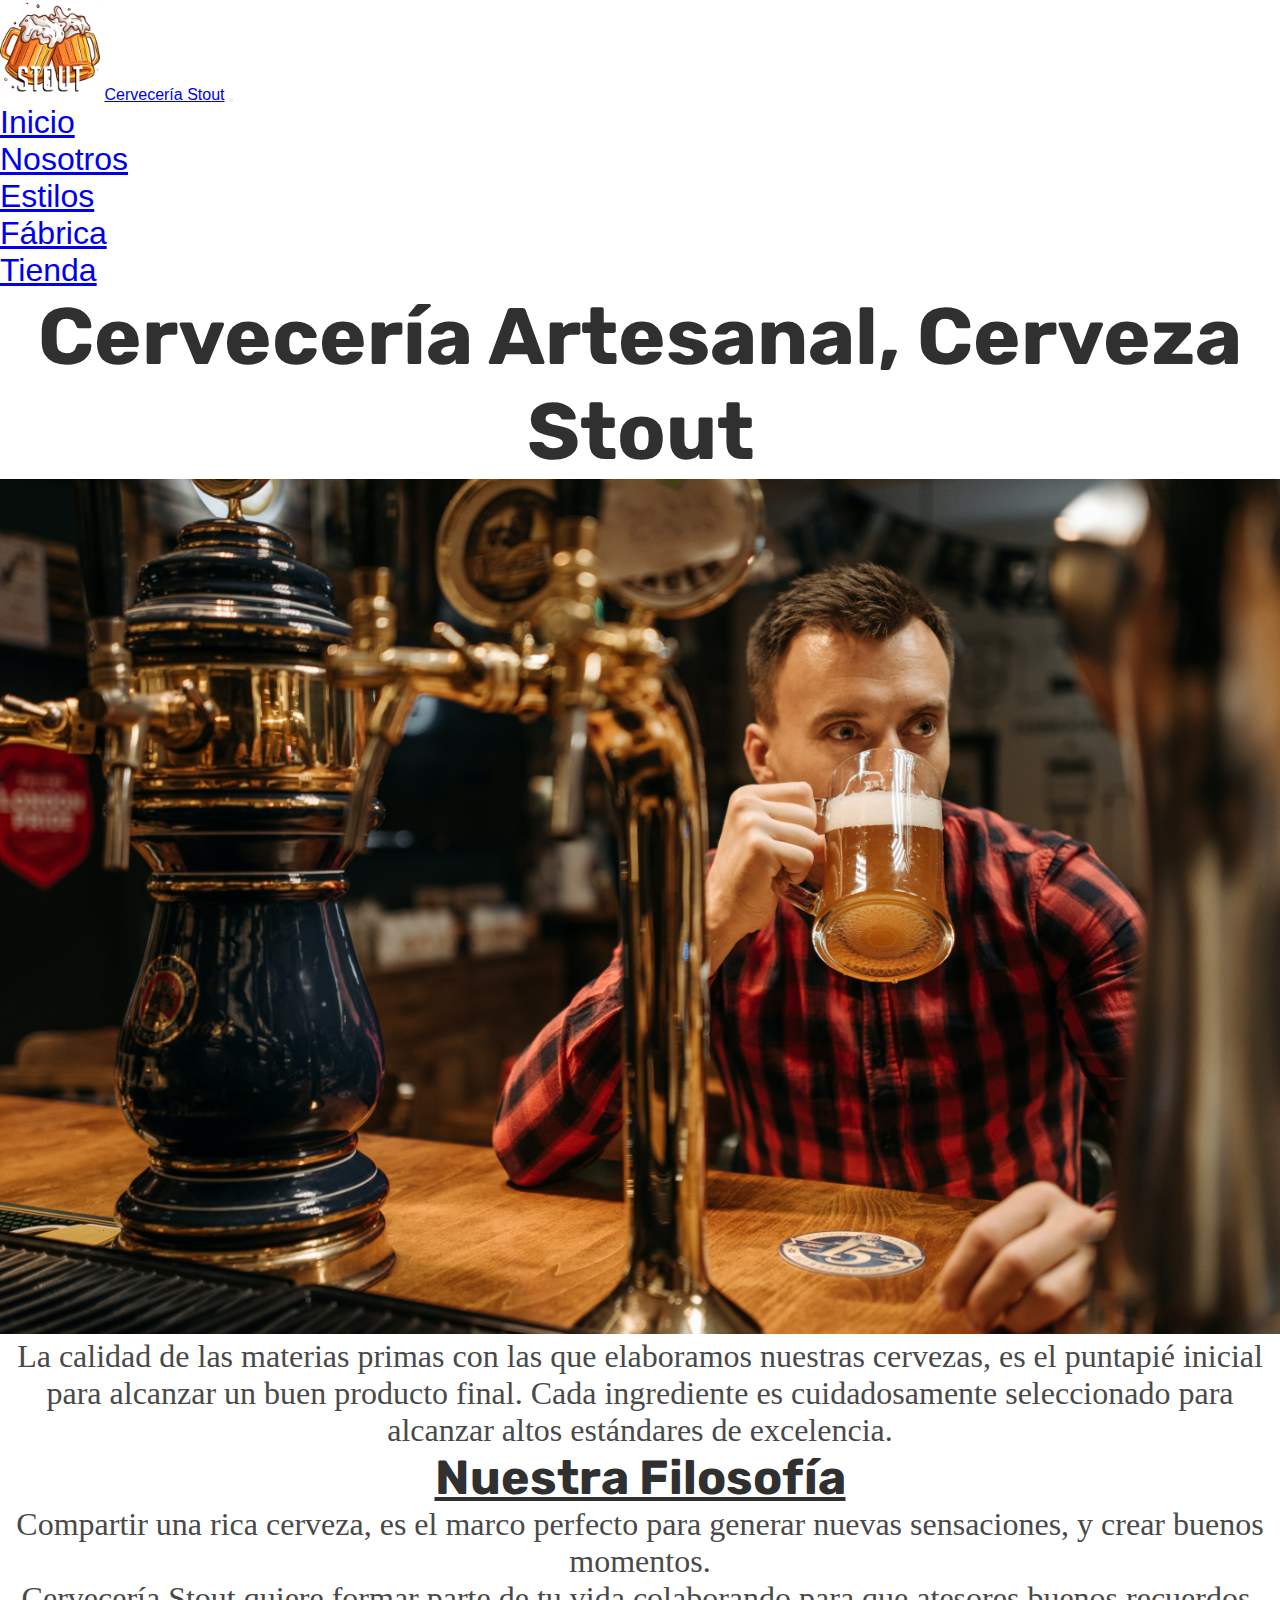
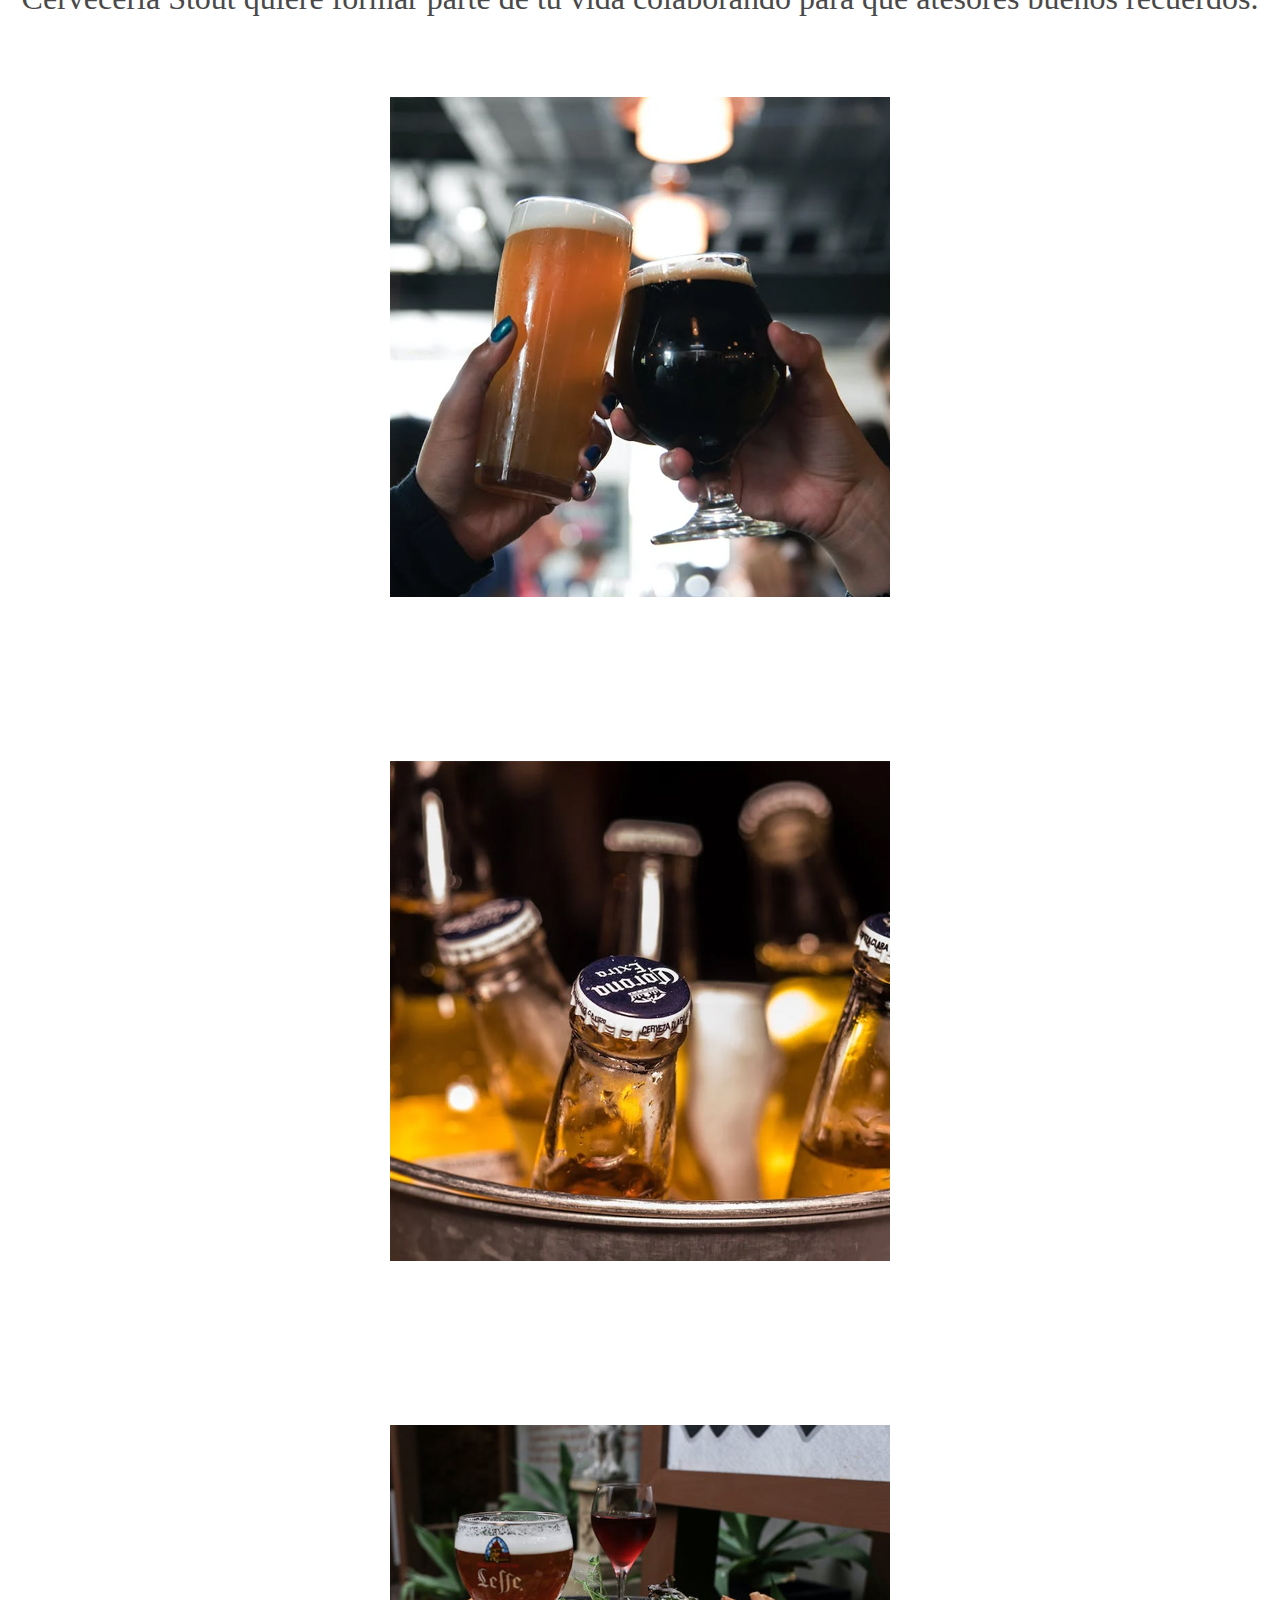
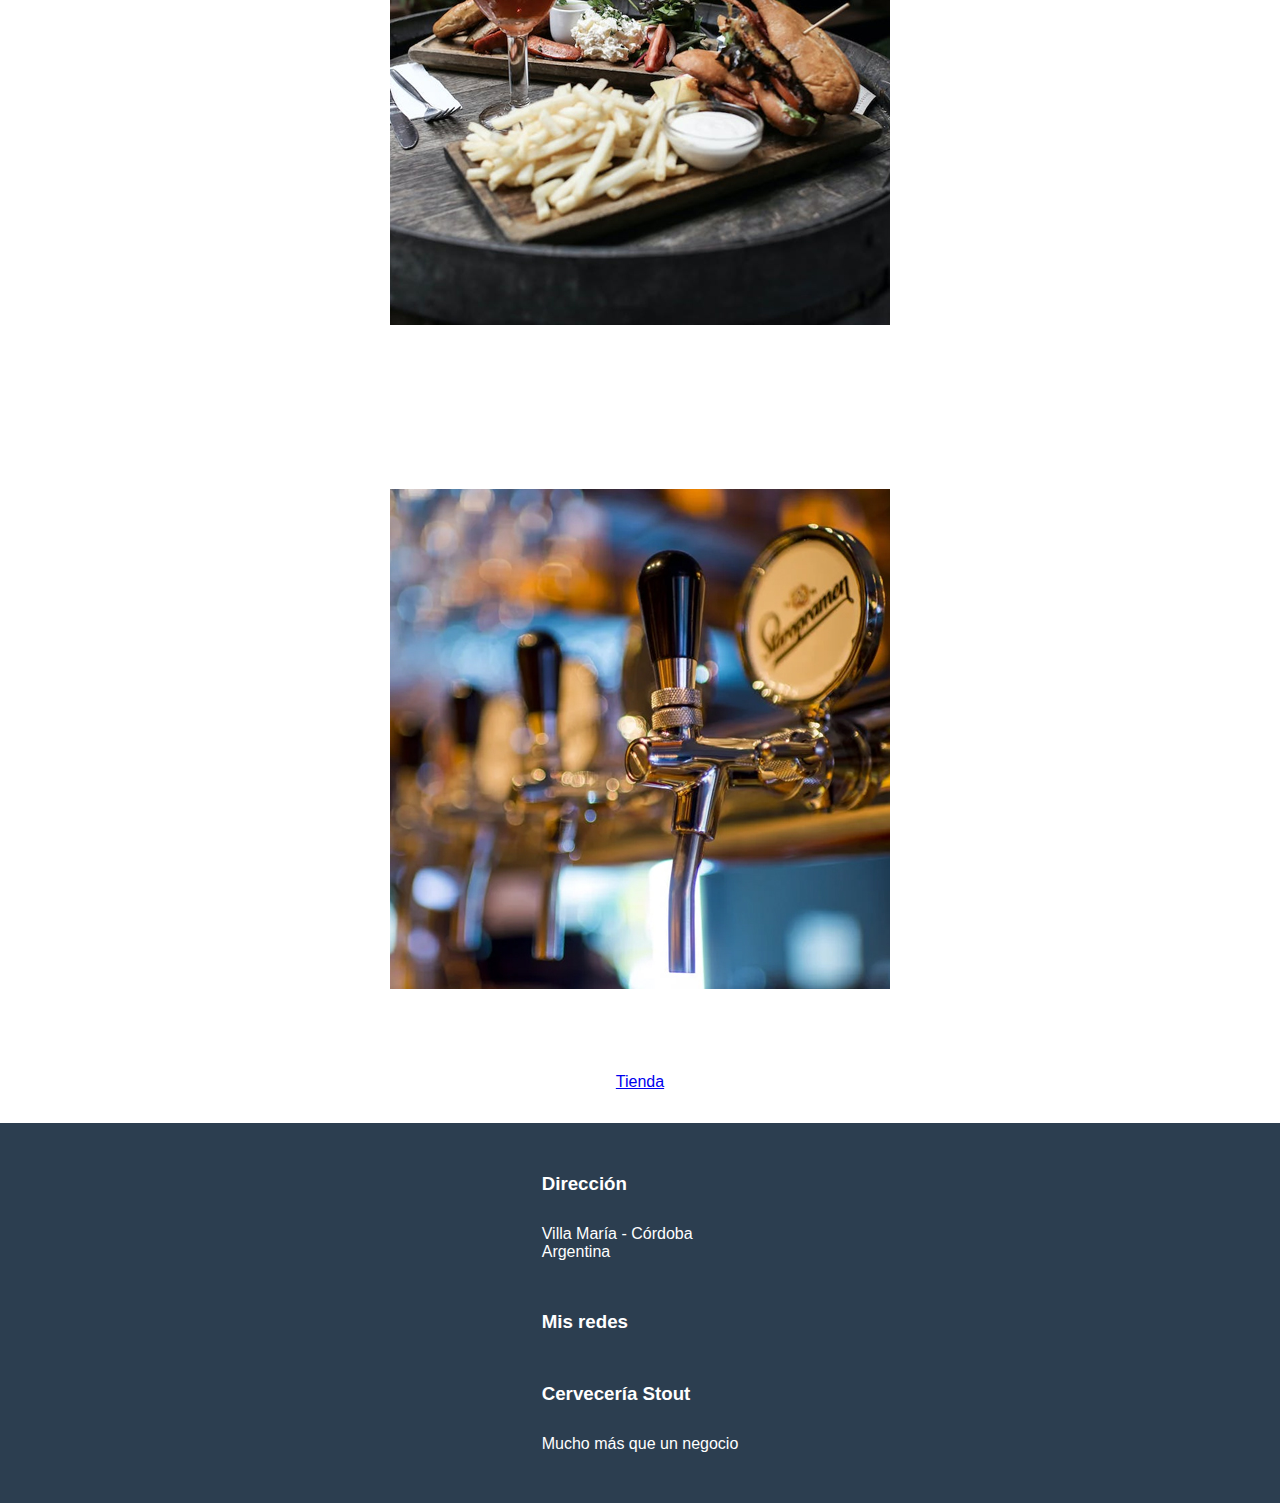
<file: index.html>
<!DOCTYPE html>
<html lang="en">
<head>
    <meta charset="UTF-8">
    <meta http-equiv="X-UA-Compatible" content="IE=edge">
    <meta name="viewport" content="width=device-width, initial-scale=1.0">
    <title>Cervecería artesanal STOUT - La mejor calidad en birras</title>
    <meta name="keywords" content="cerveceria cervecera birra cerveza artesanal alcohol cervezas de bajo costo premium excelente calidad cerveza rubia de trigo roja negra">
    <meta name="description" content="Cerveceria premium artesanal de Argentina, Córdoba ubicaba en excelente lugar para venta al publico con ofertas imperdibles">
    <link href="https://cdn.jsdelivr.net/npm/bootstrap@5.3.0-alpha3/dist/css/bootstrap.min.css" rel="stylesheet" integrity="sha384-KK94CHFLLe+nY2dmCWGMq91rCGa5gtU4mk92HdvYe+M/SXH301p5ILy+dN9+nJOZ" crossorigin="anonymous">
    <link rel="stylesheet" href="./estilos.css">
    <script src="js.js"></script>
</head>
<body>
<!--NAVEGACION-->
<nav class="navbar navbar-expand-lg navbar-light bg-light p-3" id="menu">
    <div class="container-fluid">
       <img src="./img/logo2.png" alt="" width="100px"> 
      <a class="navbar-brand" href="./index.html"><span class="text-danger fs-1 fw-bold">Cervecería Stout</a>
      <button class="navbar-toggler" type="button" data-bs-toggle="collapse" data-bs-target="#navbarSupportedContent" aria-controls="navbarSupportedContent" aria-expanded="false" aria-label="Toggle navigation">
        <span class="navbar-toggler-icon"></span>
      </button>
      <div class="collapse navbar-collapse" id="navbarSupportedContent">
        <ul class="navbar-nav ms-auto mb-2 mb-lg-0 p-3 ">
          <li class="nav-item">
            <a class="nav-link" aria-current="page" href="./index.html">Inicio</a>
          </li>
          <li class="nav-item">
            <a class="nav-link" aria-current="page" href="./pestañas/nosotros.html">Nosotros</a>
          </li>
          <li class="nav-item">
            <a class="nav-link" href="./pestañas/estilos.html">Estilos</a>
          </li>
          <li class="nav-item">
            <a class="nav-link" href="./pestañas/fabrica.html">Fábrica</a>
          </li>
          <li class="nav-item">
            <a class="nav-link" href="./pestañas/tienda.html">Tienda</a>
          </li>
        </ul>
      </div>
    </div>
  </nav>
<!--FIN NAVEGACION-->

<!--MAIN-->
<main>
    <h1 class="titulo">Cervecería Artesanal, Cerveza Stout</h1>
    <img src="./img/pexels-pavel-danilyuk-5858059.jpg" alt="" width="100%">
    <p class="experiencia"> 
        La calidad de las materias primas con las que elaboramos nuestras cervezas, es el puntapié inicial para alcanzar un buen producto final. 
        Cada ingrediente es cuidadosamente seleccionado para alcanzar altos estándares de excelencia.
    </p>
    <h2>Nuestra Filosofía</h2>
    <p class="calidad">
        Compartir una rica cerveza, es el marco perfecto para generar nuevas sensaciones, y crear buenos momentos.<br>
        Cervecería Stout quiere formar parte de tu vida colaborando para que atesores buenos recuerdos.</p> 
</main>

<div class="container-index">
    <div class="row">
        <div class="col">
            <img src="./img/1.jpg" alt="">
        </div>
        <div class="col">
            <img src="./img/2.jpg" alt="">
        </div>
        <div class="col">
            <img src="./img/3.jpg" alt="">
        </div>
        <div class="col">
            <img src="./img/4.jpg" alt="">
        </div>   
    </div>
</div>
<div class="boton">
    <a class="btn btn-danger fs-2" href="./pestañas/tienda.html" role="button">Tienda</a>
</div>
<!--FIN MAIN-->
<!--INICIO FOOTER-->
<footer class="text-center footer-style">
    <div class="container">
        <div class="row">
            <div class="col-md-4 footer-col">
                <h3>Dirección</h3>
                <p>
                    Villa María - Córdoba <br />
                    Argentina
                </p>
            </div>
            <div class="col-md-4 footer-col">
                <h3>Mis redes</h3>
            </div>
            <div class="col-md-4 footer-col">
                <h3>Cervecería Stout</h3>
                <p>Mucho más que un negocio</p>
            </div>
        </div>
    </div>

</footer>
<!--FIN FOOTER-->
<script src="https://cdn.jsdelivr.net/npm/bootstrap@5.3.0-alpha3/dist/js/bootstrap.bundle.min.js" integrity="sha384-ENjdO4Dr2bkBIFxQpeoTz1HIcje39Wm4jDKdf19U8gI4ddQ3GYNS7NTKfAdVQSZe" crossorigin="anonymous"></script>
<script src="https://cdn.jsdelivr.net/npm/@popperjs/core@2.11.7/dist/umd/popper.min.js" integrity="sha384-zYPOMqeu1DAVkHiLqWBUTcbYfZ8osu1Nd6Z89ify25QV9guujx43ITvfi12/QExE" crossorigin="anonymous"></script>
<script src="https://cdn.jsdelivr.net/npm/bootstrap@5.3.0-alpha3/dist/js/bootstrap.min.js" integrity="sha384-Y4oOpwW3duJdCWv5ly8SCFYWqFDsfob/3GkgExXKV4idmbt98QcxXYs9UoXAB7BZ" crossorigin="anonymous"></script>
</body>
</html>
</file>
<file: estilos.css>
@charset "UTF-8";
@import url("https://fonts.googleapis.com/css2?family=Montserrat:wght@500&display=swap");
@import url("https://fonts.googleapis.com/css2?family=Rubik:wght@600&display=swap");
*::after,
*::before,
/*navegación*/
.nav-bar {
  display: flex;
  align-items: center;
  justify-content: space-around;
  text-decoration: none;
  background-color: rgb(214, 214, 214);
  flex-wrap: wrap;
}

/*fin navegación*/
/*main*/
.lista {
  list-style: none;
  font-family: "Franklin Gothic Medium", "Arial Narrow", Arial, sans-serif;
  font-size: 1.5rem;
  color: black;
  outline: none;
}

.titulo {
  text-align: center;
  font-family: "Rubik", sans-serif;
  font-weight: bolder;
  font-size: 7rem;
  color: rgb(48, 48, 48);
}

.experiencia {
  font-size: 2rem;
  font-family: "Times New Roman", Times, serif;
  text-align: center;
  color: rgb(73, 73, 73);
  background-color: rgb(255, 255, 255);
}

/*fin main*/
.lista a {
  text-decoration: none;
  color: rgb(48, 48, 48);
}

h2 {
  text-align: center;
  font-family: "Rubik", sans-serif;
  font-weight: bolder;
  font-size: 5rem;
  color: rgb(48, 48, 48);
  text-decoration: underline;
}

.calidad {
  font-size: xx-large;
  font-family: "Times New Roman", Times, serif;
  text-align: center;
  color: rgb(73, 73, 73);
}

footer {
  width: 100%;
  display: grid;
  grid-template-columns: auto auto auto auto;
  justify-content: space-around;
  align-items: center;
}

.cerveza {
  padding: 5px;
  border: rgba(0, 0, 0, 0) 10px;
}

.cerveza img {
  width: 400px;
  height: 400px;
  border: 10px solid #737373;
}

.section {
  display: grid;
  grid-template-columns: auto 60%;
  grid-template-rows: auto;
  justify-content: space-around;
}

.nav-item {
  font-family: "Gill Sans", "Gill Sans MT", Calibri, "Trebuchet MS", sans-serif;
  font-size: 2em;
  color: black;
}

.col {
  padding-bottom: 6em;
  padding: 5em;
  justify-content: center;
  text-align: center;
}

.boton {
  text-align: center;
  padding-bottom: 2em;
}

/*fondo tienda*/
.fondo {
  background-image: url(./img/258211.jpg);
  background-repeat: repeat;
  width: 100%;
  height: 100%;
}

.fondo2 {
  background-image: url(./img/pared.jpeg);
}

h4 {
  color: white;
  padding: 0;
  font-size: 2em;
}

.container-index{
  align-items: center;
  text-align: center;
}

/*responsive*/
.titulo {
  font-size: 3em;
}

h2 {
  font-size: 3em;
}

@media (max-width: 962px) {
  .calidad {
    font-size: 1.5rem;
  }
}
/*Uso sass*/
@media (max-width: 1062px) {
  .fabrica {
    display: flex;
    flex-wrap: wrap;
    justify-content: space-around;
  }
  .division{
    width: 100%;
  }
  .fabrica img{
    width: 1000px;
  }
  .fabrica .division {
    width: auto;
  }
  .fabrica h1{
    font-size: 5vh;
  }
  .fabrica p{
    font-size: 3rem;
  }
  .fabrica .division .experiencia2 {
    font-size: xx-large;
    font-family: "Times New Roman", Times, serif;
    text-align: center;
    color: rgb(73, 73, 73);
  }
}
@media (min-width: 1063px) {
  .fabrica {
    display: flex;
    flex-wrap: nowrap;
    justify-content: space-around;
  }
  .fabrica img{
    width: 100%;
  }
  .fabrica .division {
    width: 50%;
  }
  .fabrica .division .experiencia2 {
    font-size: xx-large;
    font-family: "Times New Roman", Times, serif;
    text-align: center;
    color: rgb(73, 73, 73);
  }
}
/* footer */
.footer-style {
  padding-top: 50px;
  background-color: #2C3E50;
}

footer {
  color: white;
}

footer h3 {
  margin-bottom: 30px;
  font-weight: 800;
  font-family: "Gill Sans", "Gill Sans MT", Calibri, "Trebuchet MS", sans-serif;
}

footer .footer-above {
  padding-top: 50px;
  background-color: #2C3E50;
}

footer .footer-col {
  margin-bottom: 50px;
}

footer .footer-below {
  padding: 25px 0;
  background-color: #233140;
}

footer {
  display: flex;
  align-items: center;
  justify-content: space-around;
}
.titulo{
  font-size: 5rem;
}
/*fin footer *//*# sourceMappingURL=estilos.css.map */
/* Globales */

*{
    margin: 0;
    padding: 0;
    box-sizing: border-box;
}

body{
    margin: 0 auto;
    max-width: 1800px;
    font-family: 'Gill Sans', 'Gill Sans MT', Calibri, 'Trebuchet MS', sans-serif;
    color: #333;
}

.icon-cart{
    width: 40px;
    height: 40px;
    stroke: #000;
}

.icon-cart:hover{
    cursor: pointer;
}

img{
    max-width: 100%;
}

/* Header */
header{
    display: flex;
    justify-content: space-between;
    padding: 30px 0 40px 0;
}

.container-icon{
    position: relative;
}

.count-products{
    position: absolute;
    top: 55%;
    right: 0;

    background-color: #000;
    color: #fff;
    width: 25px;
    height: 25px;

    display: flex;
    justify-content: center;
    align-items: center;
    border-radius: 50%;
}

#contador-productos{
    font-size: 12px;
}

.container-cart-products{
    position: absolute;
    top: 50px;
    right: 0;

    background-color: #fff;
    width: 400px;
    z-index: 1;
    box-shadow: 0 10px 20px rgba(0, 0, 0, 0.20);
    border-radius: 10px;
    
}

.cart-product{
    display: flex;
    align-items: center;
    justify-content: space-between;
    padding: 30px;

    border-bottom: 1px solid rgba(0, 0, 0, 0.20);

}

.info-cart-product{
    display: flex;
    justify-content: space-between;
    flex: 0.8;
}

.titulo-producto-carrito{
    font-size: 20px;
}

.precio-producto-carrito{
    font-weight: 700;
    font-size: 20px;
    margin-left: 10px;
}

.cantidad-producto-carrito{
    font-weight: 400;
    font-size: 20px;
}

.icon-close{
    width: 25px;
    height: 25px;
}

.icon-close:hover{
    stroke: red;
    cursor: pointer;
}

.cart-total{
    display: flex;
    justify-content: center;
    align-items: center;
    padding: 20px 0;
    gap: 20px;
}

.cart-total h3{
    font-size: 20px;
    font-weight: 700;
}

.total-pagar{
    font-size: 20px;
    font-weight: 900;
}

.hidden-cart{
    display: none;
}




/* Main */
.container-items{
    display: grid;
    grid-template-columns: repeat(3, 1fr);
    gap: 20px;
}

.item{
    border-radius: 10px;
}

.item:hover{
    box-shadow: 0 10px 20px rgba(0, 0, 0, 0.20);
}

.item img{
    width: 100%;
    height: 300px;
    object-fit: cover;
    border-radius: 10px 10px 0 0;
    transition: all .5s;
}

.item figure{
    overflow: hidden;
}

.item:hover img{
    transform: scale(1.2);
}

.info-product{
    padding: 15px 30px;
    line-height: 2;
    display: flex;
    flex-direction: column;
    gap: 10px;
}

.price{
    font-size: 18px;
    font-weight: 900;
}

.info-product button{
    border: none;
    background: none;
    background-color: #000;
    color: #fff;
    padding: 15px 10px;
    cursor: pointer;
}

.cart-empty{
    padding: 20px;
    text-align: center;
}


.hidden{
    display: none;
}
</file>
